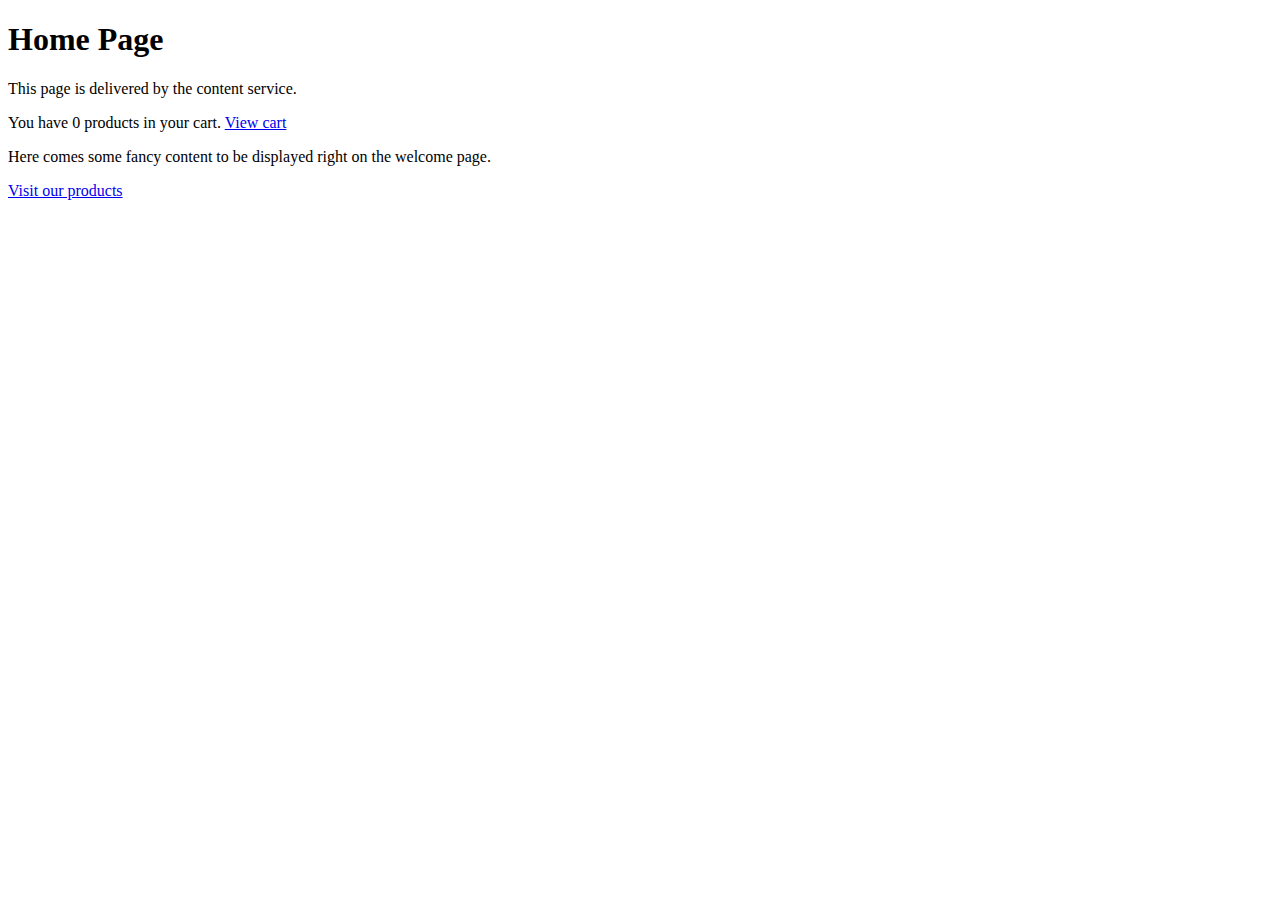
<file: content-service/src/main/resources/templates/index.html>
<!DOCTYPE html>
<html lang="en">

<head>
  <title>Home Page</title>
  <meta charset="UTF-8">
  <meta name="viewport" content="width=device-width, initial-scale=1">
  <meta name="contentRoute" data-th-content="${contentRoute}">
  <meta name="productRoute" data-th-content="${productRoute}">
  <meta name="cartRoute" data-th-content="${cartRoute}">
  <link data-th-href="${contentRoute + '/css/content-styles.css'}" rel="stylesheet">
  <link data-th-href="${productRoute + '/css/product-styles.css'}" rel="stylesheet">
  <link data-th-href="${cartRoute + '/css/cart-styles.css'}" rel="stylesheet">
</head>

<body>

  <!--#include virtual="[[${contentRoute}]]/fragments/default-header.html" -->

  <h1>Home Page</h1>
  <p>This page is delivered by the content service.</p>
  <p>You have <span class="cart-line-item-count cart-js-line-item-count">0</span> products in your cart.
    <a href="#" data-th-href="${cartRoute}">View cart</a></p>

  <p>Here comes some fancy content to be displayed right on the welcome page.</p>
  <p><a href="#" data-th-href="${productRoute}">Visit our products</a></p>

  <!--#include virtual="[[${contentRoute}]]/fragments/default-footer.html" -->

  <!-- Load jQuery required by the cart scripts. -->
  <script src="https://code.jquery.com/jquery-3.2.1.min.js" integrity="sha256-hwg4gsxgFZhOsEEamdOYGBf13FyQuiTwlAQgxVSNgt4="
    crossorigin="anonymous"></script>
  <script data-th-src="${cartRoute + '/js/cart-scripts.js'}"></script>
</body>

</html>
</file>
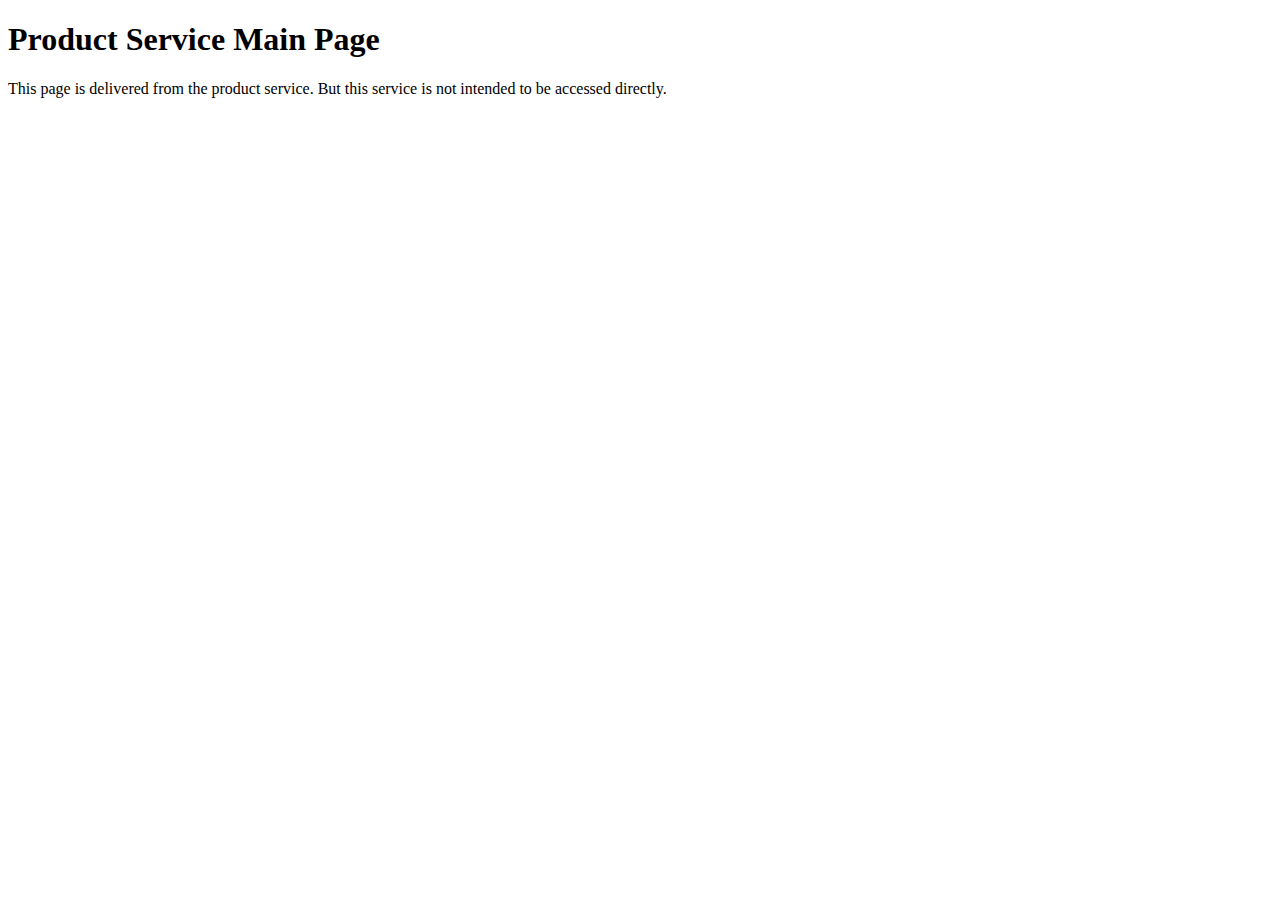
<file: product-service/src/main/resources/static/index.html>
<!DOCTYPE html>
<html lang="en">

<head>
  <title>Product Service Main Page</title>
  <meta charset="UTF-8">
  <meta name="viewport" content="width=device-width, initial-scale=1">
</head>

<body>
  <h1>Product Service Main Page</h1>
  <p>This page is delivered from the product service. But this service is not intended to be accessed directly.</p>
</body>

</html>
</file>
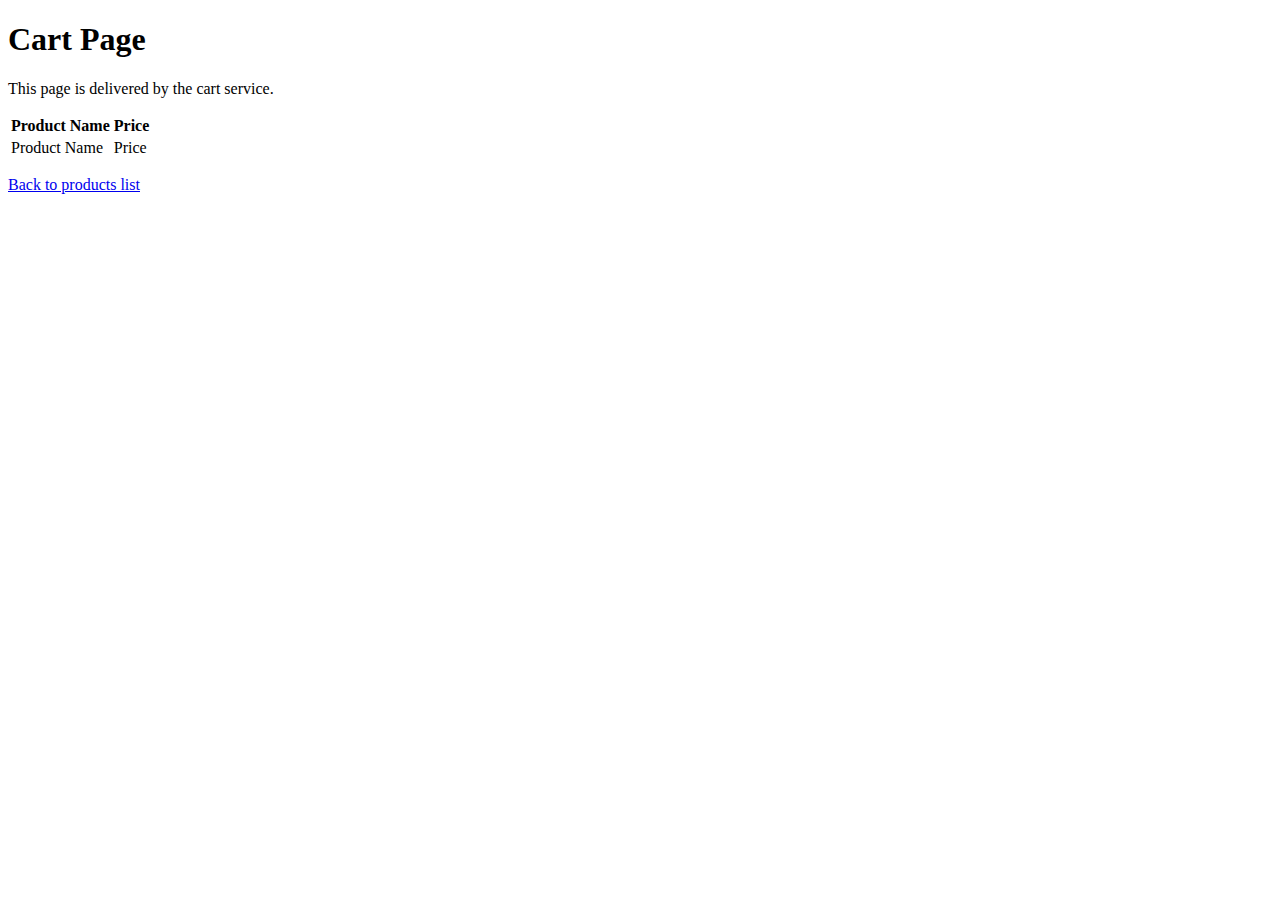
<file: cart-service/src/main/resources/templates/cart.html>
<!DOCTYPE html>
<html lang="en">

<head>
  <title>Cart Page</title>
  <meta charset="UTF-8">
  <meta name="viewport" content="width=device-width, initial-scale=1">
  <meta name="contentRoute" data-th-content="${contentRoute}">
  <meta name="productRoute" data-th-content="${productRoute}">
  <meta name="cartRoute" data-th-content="${cartRoute}">
  <link data-th-href="${contentRoute + '/css/content-styles.css'}" rel="stylesheet">
  <link data-th-href="${productRoute + '/css/product-styles.css'}" rel="stylesheet">
  <link data-th-href="${cartRoute + '/css/cart-styles.css'}" rel="stylesheet">
</head>

<body>

  <!--#include virtual="[[${contentRoute}]]/fragments/default-header.html" -->

  <h1>Cart Page</h1>
  <p>This page is delivered by the cart service.</p>

  <table class="line-items-table">
    <thead>
      <tr>
        <th>Product Name</th>
        <th>Price</th>
      </tr>
    </thead>
    <tbody>
      <tr data-th-each="lineItem : ${cart.lineItems}">
        <td data-th-text="${lineItem.productName}">Product Name</td>
        <td data-th-text="${#numbers.formatCurrency(lineItem.productPrice)}">Price</td>
      </tr>
    </tbody>
  </table>

  <p><a href="#" data-th-href="${productRoute}">Back to products list</a></p>

  <!--#include virtual="[[${contentRoute}]]/fragments/default-footer.html" -->

  <!-- Load jQuery required by the cart scripts. -->
  <script src="https://code.jquery.com/jquery-3.2.1.min.js" integrity="sha256-hwg4gsxgFZhOsEEamdOYGBf13FyQuiTwlAQgxVSNgt4="
          crossorigin="anonymous"></script>
  <script data-th-src="${cartRoute + '/js/cart-scripts.js'}"></script>
</body>

</html>
</file>
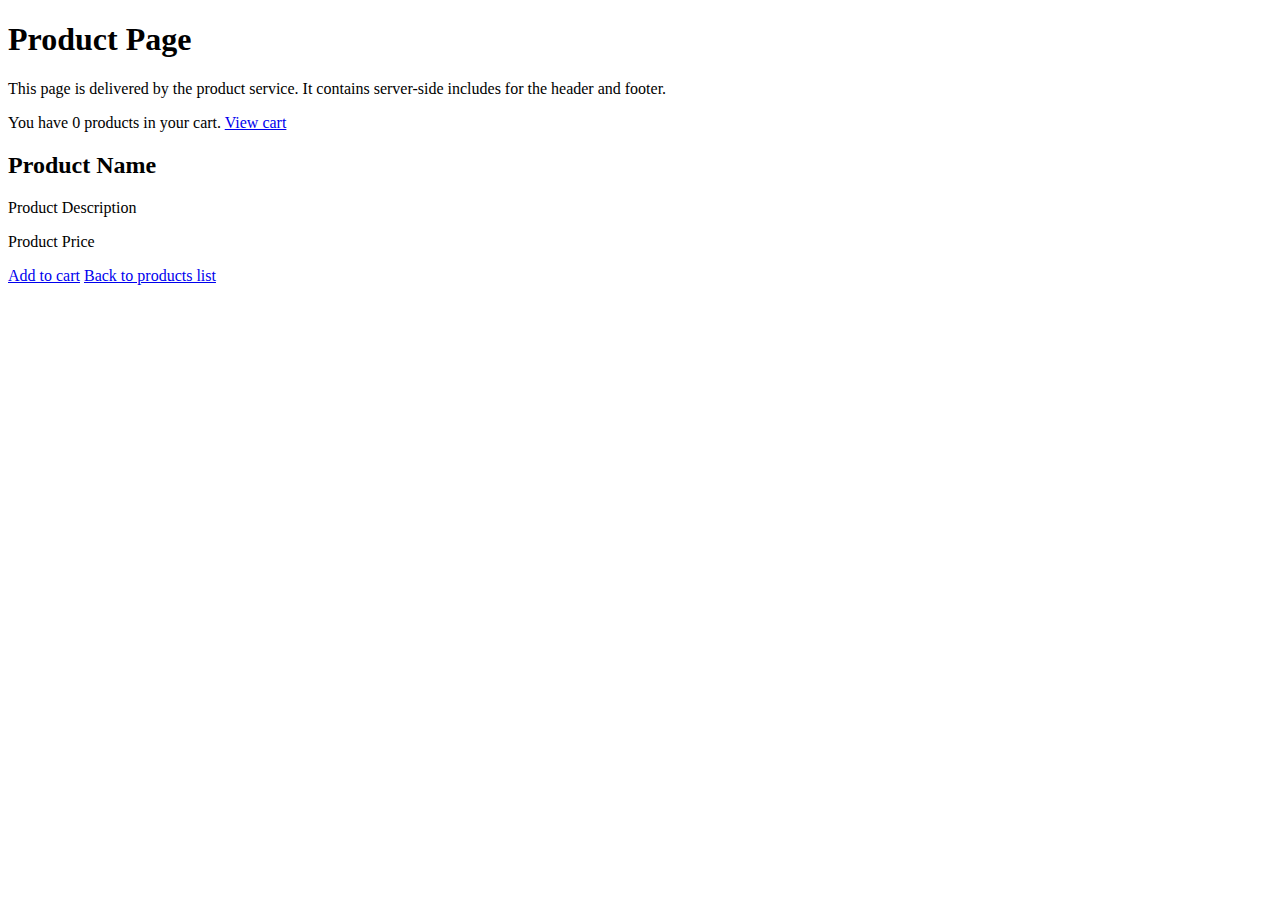
<file: product-service/src/main/resources/templates/product.html>
<!DOCTYPE html>
<html lang="en">

<head>
  <title data-th-text="${product.name + ' Product Page'}">Product Page</title>
  <meta charset="UTF-8">
  <meta name="viewport" content="width=device-width, initial-scale=1">
  <meta name="contentRoute" data-th-content="${contentRoute}">
  <meta name="productRoute" data-th-content="${productRoute}">
  <meta name="cartRoute" data-th-content="${cartRoute}">
  <link data-th-href="${contentRoute + '/css/content-styles.css'}" rel="stylesheet">
  <link data-th-href="${productRoute + '/css/product-styles.css'}" rel="stylesheet">
  <link data-th-href="${cartRoute + '/css/cart-styles.css'}" rel="stylesheet">
</head>

<body>

  <!--#include virtual="[[${contentRoute}]]/fragments/default-header.html" -->

  <h1 data-th-text="${product.name + ' Product Page'}">Product Page</h1>
  <p>This page is delivered by the product service. It contains server-side includes for the header and footer.</p>
  <p>You have <span class="cart-line-item-count cart-js-line-item-count">0</span> products in your cart.
    <a href="#" data-th-href="${cartRoute}">View cart</a></p>

  <div class="product-details">
    <h2 data-th-text="${product.name}">Product Name</h2>
    <p data-th-text="${product.description}">Product Description</p>
    <p data-th-text="${#numbers.formatCurrency(product.price)}">Product Price</p>
    <p>
      <a href="#" class="cart-js-add-line-item" data-th-data-product-seo-name="${product.seoName}">Add to cart</a>
      <a href="#" data-th-href="${productRoute}">Back to products list</a>
    </p>
  </div>

  <!--#include virtual="[[${contentRoute}]]/fragments/default-footer.html" -->

  <!-- Load jQuery required by the cart scripts. -->
  <script src="https://code.jquery.com/jquery-3.2.1.min.js" integrity="sha256-hwg4gsxgFZhOsEEamdOYGBf13FyQuiTwlAQgxVSNgt4="
          crossorigin="anonymous"></script>
  <script data-th-src="${cartRoute + '/js/cart-scripts.js'}"></script>
</body>

</html>
</file>
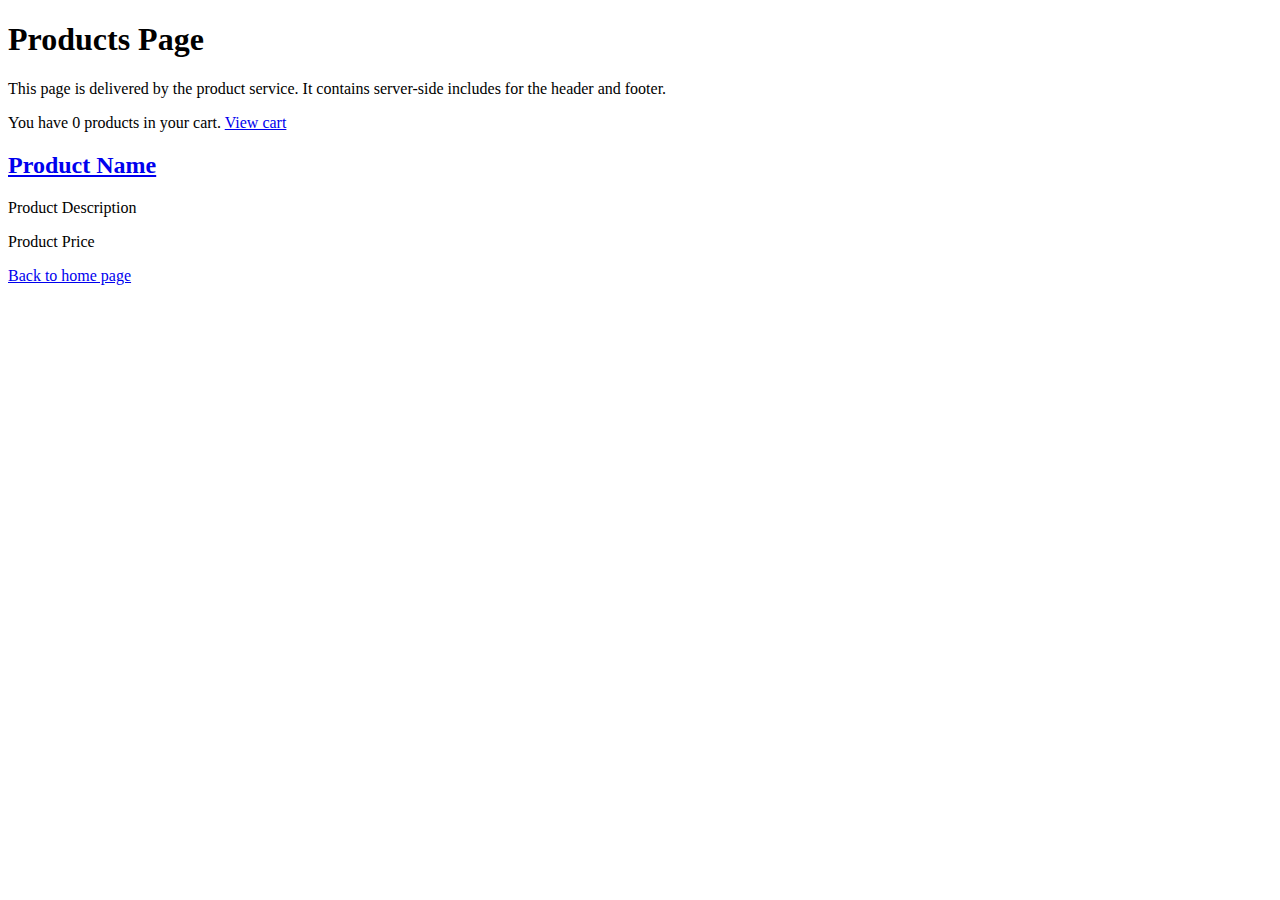
<file: product-service/src/main/resources/templates/products.html>
<!DOCTYPE html>
<html lang="en">

<head>
  <title>Products Page</title>
  <meta charset="UTF-8">
  <meta name="viewport" content="width=device-width, initial-scale=1">
  <meta name="contentRoute" data-th-content="${contentRoute}">
  <meta name="productRoute" data-th-content="${productRoute}">
  <meta name="cartRoute" data-th-content="${cartRoute}">
  <link data-th-href="${contentRoute + '/css/content-styles.css'}" rel="stylesheet">
  <link data-th-href="${productRoute + '/css/product-styles.css'}" rel="stylesheet">
  <link data-th-href="${cartRoute + '/css/cart-styles.css'}" rel="stylesheet">
</head>

<body>

  <!--#include virtual="[[${contentRoute}]]/fragments/default-header.html" -->

  <h1>Products Page</h1>
  <p>This page is delivered by the product service. It contains server-side includes for the header and footer.</p>
  <p>You have <span class="cart-line-item-count cart-js-line-item-count">0</span> products in your cart.
    <a href="#" data-th-href="${cartRoute}">View cart</a></p>

  <div data-th-each="product : ${products}" class="product-list-item">
    <h2><a href="#" data-th-href="${productRoute + '/' + product.seoName}" data-th-text="${product.name}">Product Name</a></h2>
    <p data-th-text="${product.description}">Product Description</p>
    <p data-th-text="${#numbers.formatCurrency(product.price)}">Product Price</p>
  </div>

  <p><a href="#" data-th-href="${contentRoute + '/'}">Back to home page</a></p>

  <!--#include virtual="[[${contentRoute}]]/fragments/default-footer.html" -->

  <!-- Load jQuery required by the cart scripts. -->
  <script src="https://code.jquery.com/jquery-3.2.1.min.js" integrity="sha256-hwg4gsxgFZhOsEEamdOYGBf13FyQuiTwlAQgxVSNgt4="
          crossorigin="anonymous"></script>
  <script data-th-src="${cartRoute + '/js/cart-scripts.js'}"></script>
</body>

</html>
</file>
